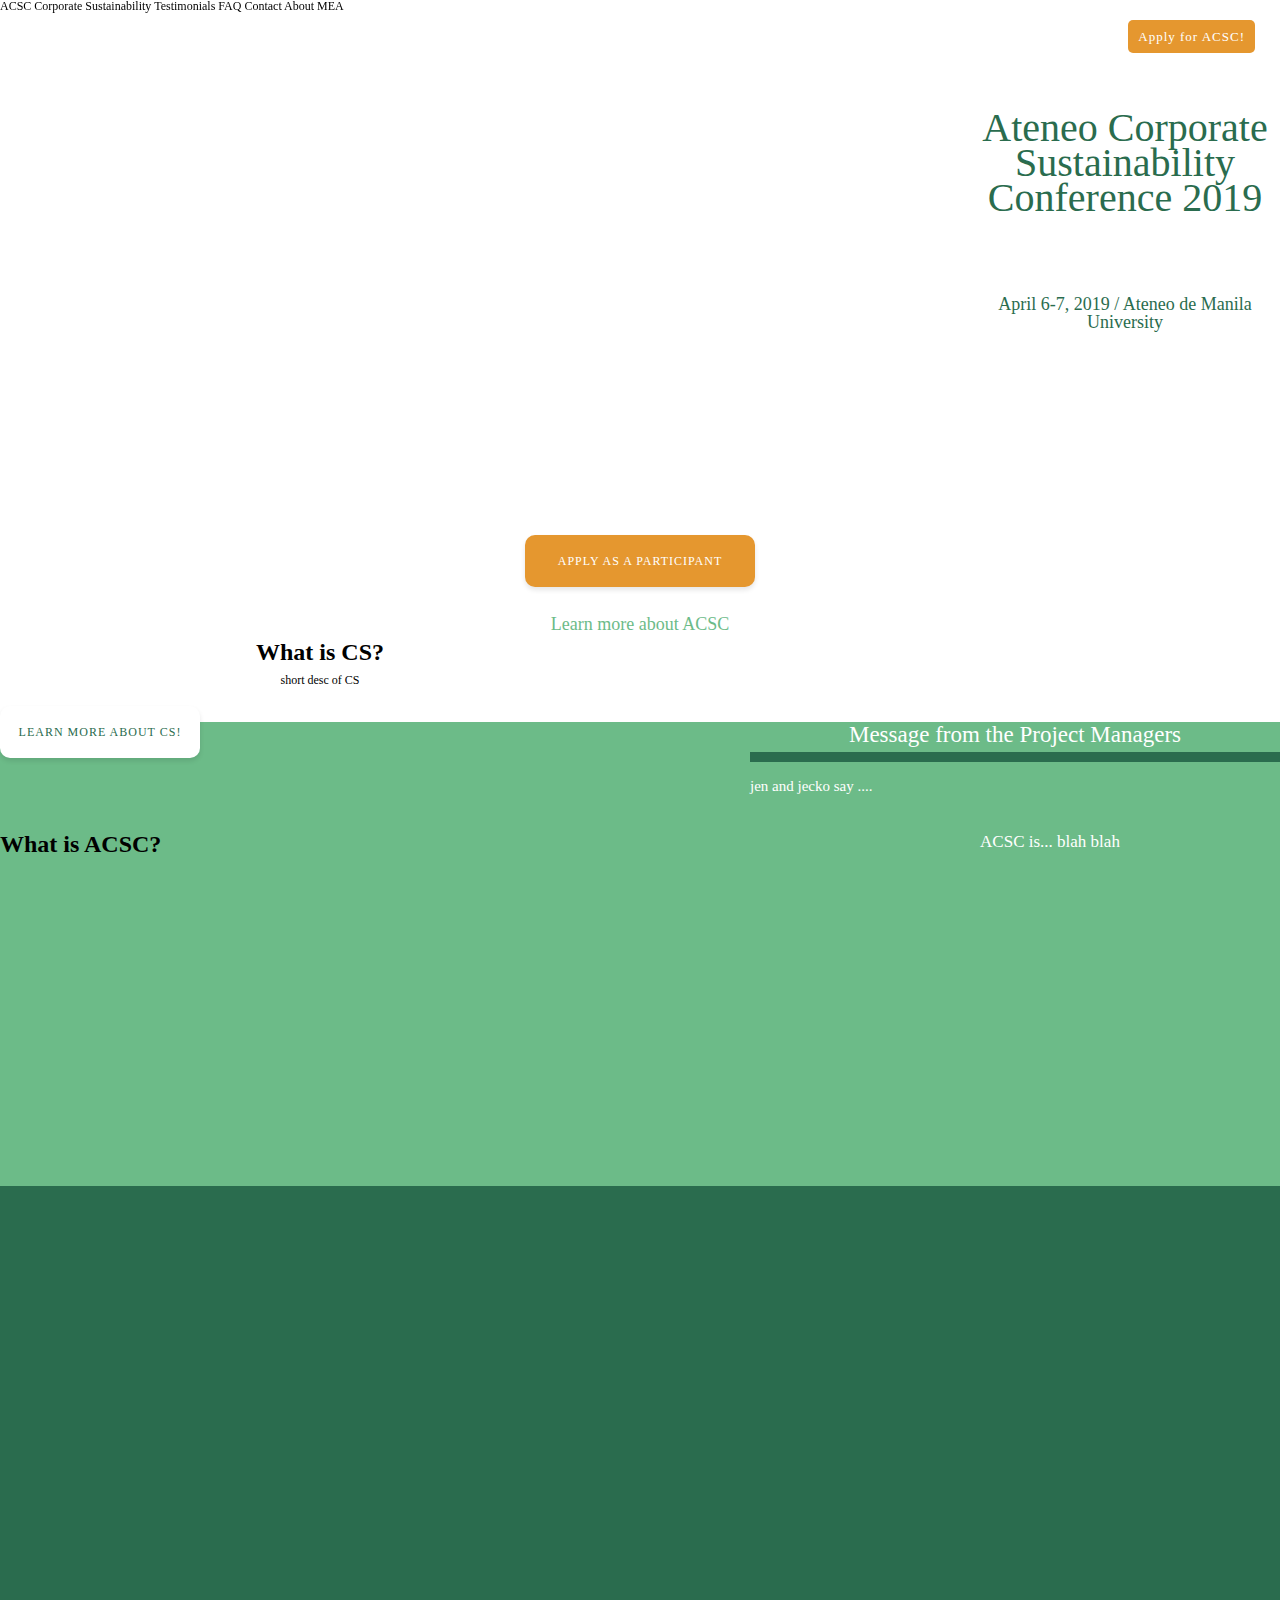
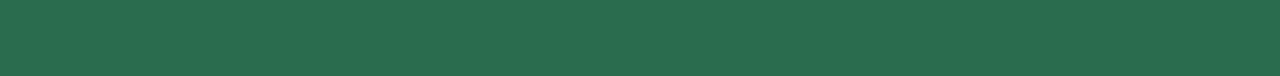
<file: acsctest.html>
<!DOCTYPE html>
<html lang="en">

<head>
  <meta charset="UTF-8">
  <meta name="viewport" content="width=device-width, minimum-scale = 1.0, initial-scale = 1.0, maximum-scale = 5.0, user-scalable=yes, shrink-to-fit=no">
  <meta http-equiv="X-UA-Compatible" content="ie=edge">
  <link rel="shortcut icon" href="ICONHERE">

  <meta name="description" content="DESCOFACSC">

   <meta property="og:title" content="Ateneo Corporate Sustainability Conference 2019">
   <meta property="og:type" content="website">
   <meta property="og:image" content="IMAGEFORLOADING">

  <link rel="stylesheet" href="./style.css">
  <link rel="stylesheet" href="https://cdn.linearicons.com/free/1.0.0/icon-font.min.css">

  <link href="https://fonts.googleapis.com/css?family=Roboto" rel="stylesheet">

      <script src='./scripts/jquery.min.js'></script>

  <title>ACSC 2019</title>
</head>

<body>

<div id="acsc-landing">

  <div id="acsc-nav">
    <a href="#acsc-about">ACSC</a>
    <a href="#cs">Corporate Sustainability</a>
    <a href="#testimonials">Testimonials</a>
    <a href="#faq">FAQ</a>
    <a href="#contact">Contact</a>
    <a href="/">About MEA</a>
    <a href="apply"><div class="nav-apply">Apply for ACSC!</div></a>
  </div>

  <div class="land-content">
    <div class="land-logo"></div>

    <h1>Ateneo Corporate Sustainability Conference 2019</h1>
    <h2>April 6-7, 2019 / Ateneo de Manila University</h2>
    <a href="apply"><div class="land-apply">Apply as a participant</div></a>

    <h3>Learn more about ACSC</h3>
    <a href="#acsc-about"><div class="land-arrow"><span class="lnr lnr-chevron-down"></span></div></a>
  </div>

</div>

<div id="acsc-about">

<h1>What is ACSC?</h1>
<div class="about-desc">
  ACSC is... blah blah
</div>
<div class="about-img"></div>

<div class="about-pm">
  <h2>Message from the Project Managers</h2>
  <p>jen and jecko say ....</p>
  <div class="pm-jen"></div>
  <div class="pm-jecko"></div>
</div>

</div>

<div id="acsc-cs">
<h1>What is CS?</h1>
<p>short desc of CS</p>

<a href="cspage"><div class="cs-button">Learn more about CS!</div></a>

</div>

<div id="acsc-testimonials">

</div>

</body>
</html>
</file>
<file: style.css>
html { scroll-behavior: smooth; }

body { margin: 0px; font: 12px Antic, sans-seirf; line-height: 100%; }
a { text-decoration: none; color: black; cursor: crosshair; }

#acsc-landing { background: white; height: 100%; }

/* navbar */
#acsc-nav { background: white; position: fixed; top: 0px; left: 0px; width: 100%; height: 75px; z-index: 1000; }

.navlogo { position: absolute; top: 10px; left: 25px; z-index: 5; }
.navlogowhite { position: absolute; top: 0px; left: 0px; }
.navlogogreen { position: absolute; top: 0px; left: 0px; }
.navlogo img { width: 21px; }
.normalnav .navlogogreen { opacity: 0; }
.acsc-nav-alt .navlogogreen { opacity: 1; }
.acsc-nav-alt .homelink { color: #2a6c4e; }
.acsc-nav-alt .homelink:hover { border-color: #2a6c4e; }

.nav-apply { position: fixed; top: 20px; right: 25px; background: #e5972f; color: white; padding: 10px; border-radius: 5px; margin: 0px; font: 13px/13px Antic; transition: 0.5s background ease-in-out; letter-spacing: 1px;  z-index: 1000; }
.nav-apply:hover { top: 21px; box-shadow: 0px 3px 5px rgba(0,0,0,0.2); }

.homelink { position: absolute; top: 19px; left: 60px; ; color: white; margin: 0px; font: 14px/33px Antic; letter-spacing: 1px; display: inline-block; transition: 0.4s all ease-in-out; border-bottom: 4px solid transparent; }
.homelink:hover { border-color: white; }
.homelink { display: none; }

.navlinks { margin: 0px; position: absolute; left: 25px; top: 3px; width: 640px; }

.navlinks ul li { margin: 0px;
  display: inline;
  text-align: center;
}

.navlinks li a {  color: #2a6c4e; margin: 0px; font: 13px/33px Antic; letter-spacing: 1px; dtransition: 0.5s all ease-in-out; display: inline-block; width: 17%; }
.test { letter-spacing: 0px!important; }
.two:hover ~ hr {
  margin-left: 17.5%;
}

.three:hover ~ hr {
  margin-left: 35.5%;
}

.four:hover ~ hr {
  margin-left: 53%;
}

.five:hover ~ hr { margin-left: 70.5%; }

hr {
  height: 4px;
  width: 17%;
  margin: 0;
  background: white;
  border: none;
  transition: .3s margin-left ease-in-out;
}

.head-count { position: absolute; top: 5px; right: 226px; }
.head-count-desc { position: absolute; top: 28px; right: 170px; }

/* color changing */
.normalnav { background: #6cbb88; width: calc(100% - 95px); height: 35px; padding: 20px; padding-left: 75px; font: 15px Antic; color: white; transition: 0.5s all ease-in-out; }
.normalnav a { color: white!important; }
.normalnav .nav-apply { background: white; color: #2a6c4e; }
.acsc-nav-alt { background: white; width: calc(100% - 95px); height: 35px;  padding: 20px; padding-left: 75px; font: 15px Antic; color: #2a6c4e; transition: 0.5s all ease-in-out; }
.acsc-nav-alt hr { background: #2a6c4e; }

/* landing */
.land-content { padding: 140px 40px 80px 40px; text-align: center; }

.land-logo { width: 420px; height: 365px; position: relative; margin: auto; margin-top: 0px; }
.land-logo img { width: 140px; position: absolute; top: 0px; left: 0px; }
.land-content h1 { margin: 0px; color: #2a6c4e; font: 40px/35px Baron Neue; width: 310px; position: absolute; top: 110px; right: 0px; }
.land-content h1 span { color: #e5972f; }
.land-content h2 { margin: 0px; color: #2a6c4e; font: 18px/18px Antic; width: 310px; position: absolute; top: 295px; right: 0px;  }

.land-apply { background: #e5972f; width: 200px; margin: auto; text-align: center; font: 12px/12px Antic; text-transform: uppercase; letter-spacing: 1px; padding: 20px 15px; border-radius: 10px; color: white; box-shadow: 0px 3px 5px rgba(0,0,0,0.1); margin-top: 30px;  }
.land-apply:hover { position: relative; top: 2px; box-shadow: 0px 3px 6px rgba(0,0,0,0.2);  }

.land-content h3 { margin-top: 30px; color: #6cbb88; font: 18px/15px Antic; margin-bottom: 10px; }
.land-arrow { color: #6cbb88; }
.land-arrow span { font-size: 20px; text-shadow: 0px 0px 8px rgba(0,0,0,0.2); }
.land-arrow:hover { color: #e5972f; }

/* about */

#acsc-about { background: #6cbb88; padding: 100px 0px 0px 0px; position: relative; margin: 0px;  }

.about-cont { margin: auto; width: 780px; height: 320px; position: relative; padding-bottom: 20px; }
.about-cont h1 { font: 50px/50px Baron Neue; position: absolute; top: 30px; margin: 0px; left: 375px; color: white; border-bottom: 10px solid #2a6c4e; padding-bottom: 5px; }
.about-desc  { position: absolute; top: 110px; right: 0px; text-align: center; font: 17px/20px Antic; width: 460px;  color: white; }
.about-desc b {  background: #e5972f;  font-weight: normal; }
.about-img { width: 320px; height: 320px; border-radius: 100%; overflow: hidden; }
.about-img img { width: 320px; height: 320px; border-radius: 100%; }


/* pm + mea */
#about-pmmea { margin: 0px auto 0px auto; position: relative; height: 570px; background: #6cbb88; }

/* about mea */

.about-mea { width: 450px; height: 140px; padding: 40px; position: absolute; top: 20px; left: 0px; background: white; box-shadow: 8px 8px 0px #e5972f; text-align: right; }
.about-mea img { display: none; }
.about-mea h1 { text-align: right; margin: 0px; background: #e5972f; color: white; display: inline-block; padding: 5px; font: 20px/20px Baron Neue; }
.about-mea p { margin: 8px 0px; text-align: right; font: 13px/16px Antic; }
.about-mea p b {  border-bottom: 2px solid #e5972f;  font-weight: normal; }
/* message from PMs */

.pm-contain { width: 70%; margin: auto; position: relative; height: 460px; left: 50px; }

.about-pm { height: 450px; position: absolute; top: 0px; right: 0px; text-align: right; width: 530px; }
.about-pm h2 { margin: 0px; text-align: center; font: 23px/25px Baron Neue; color: white; border-bottom: 10px solid #2a6c4e; padding-bottom: 5px; display: block; }
.about-pm h3 { margin: 0px; font: 18px/18px Antic; color: white; background: #e5972f; display: inline-block; padding: 5px; }
.about-pm h4 { margin: 0px; font: 15px/15px Antic; color: white; }

.about-pm p { margin-right: 0px; font: 15px/18px Antic; text-align: justify; color: white; }
.about-pm p b {  background: #e5972f;  font-weight: normal; }
.about-pm img { width: 100px; height: 100px; }
.pm-jen { width: 100px; height: 100px; overflow: hidden; border-radius: 100%; position: absolute; bottom: 0px; right: 350px; }
.pm-jecko { width: 100px; height: 100px; overflow: hidden; border-radius: 100%; position: absolute; bottom: 0px; right: 240px; }


/* what is cs */

#acsc-cs { position: absolute; text-align: center;  height: 190px; width: 50%; bottom: 80px; padding-top: 100px; }

.cs-part { width: 530px; left: 20%; position: relative; height: 130px; text-align: left; }

.cs-cont { }

.cs-cont h1 { margin: 0px; text-align: left; font: 35px/35px Baron Neue; color: white; border-bottom: 10px solid #2a6c4e; display: inline-block; padding-bottom: 5px; }
.cs-cont p { margin: 15px 0px; text-align: left; font: 15px/18px Antic; color: white; }
.cs-cont p i { border-bottom: 2px solid #e5972f; }

.cs-button { background: white; width: 170px; text-align: center; font: 12px/12px Antic; text-transform: uppercase; letter-spacing: 1px; padding: 20px 15px; border-radius: 10px; color: #2a6c4e; box-shadow: 0px 3px 5px rgba(0,0,0,0.1); margin-top: 20px; }
.cs-button:hover { margin-top: 22px; box-shadow: 0px 3px 6px rgba(0,0,0,0.2);  }

/* schedule of events */
#acsc-sched { padding: 70px; text-align: center; }
#acsc-sched h1 { margin: 0px; font: 35px/35px Baron Neue; color: #e5972f; border-bottom: 8px solid #2a6c4e; padding-bottom: 8px; display: inline-block;  }
#acsc-sched h2 { margin: 0px; margin-top: 40px;  font: 18px/18px Antic; text-transform: uppercase; background: #2a6c4e; display: inline-block; color: white; padding: 5px;  }
#acsc-sched h3 { margin: 0px; font: 14px/28px Antic; color: #2a6c4e; }
#acsc-sched p { display: block; font: 15px/19px Antic; }
#acsc-sched span { display: inline-block; width: 40%; text-align: right; margin-right: 1%;  }
#acsc-sched p i { background: #e5972f; color: white; padding: 5px; font-style: normal; }
#acsc-sched b { width: 59%; display: inline-block; text-align: left; margin: 0px; }

/* testimonials */

#acsc-testimonials { background: #2a6c4e; margin: 0px; padding: 70px; text-align: center; min-height: 350px; }
#acsc-testimonials h1 { margin: 0px; font: 35px/35px Baron Neue; color: white; border-bottom: 5px solid white; padding-bottom: 8px; display: inline-block;  }

.ACSCslider img { width: 250px; height: 250px; border-radius: 100%; margin: auto; }
.ACSCslider div { text-align: center; }
.ACSCslider h2 { font: 20px/20px Baron Neue; color: #e5972f; background: white; padding: 5px 8px; display: inline-block; margin: 0px; margin-top: 15px;  }
.ACSCslider h3 { margin: 0px; margin: 8px 0px; color: white; font: 15px/15px Antic; border-bottom: 2px solid #e5972f; padding-bottom: 5px; }
.ACSCslider p { text-align: justify; color: white; font: 15px/18px Antic; max-height: 300px; overflow: auto; padding-right: 5px; }
.ACSCslider p b {  background: #e5972f;  font-weight: normal; }
.ACSCslider p i { border-bottom: 2px solid #e5972f; font-style: normal; }

/* faq */
#acsc-faq { padding: 100px 0px; text-align: center; border-bottom: 0px solid #2a6c4e; width: 70%; margin: auto;  }

.faqmain { width: 45%; float: left; }
.faqmain h1 { margin: 0px; font: 30px/30px Baron Neue; }

.faq-con { margin-top: 30px; }

.accordion {
  background-color: #f3f3f3;
  color: #444;
  cursor: pointer;
  padding: 20px;
  width: 100%;
  border: none;
  text-align: left;
  outline: none;
  font-size: 15px;
  transition: 0.4s; font: 14px/15px Antic;
margin: 0px;
border-bottom: 2px solid #2a6c4e;
}

.accordion:hover {
  background-color: #e5972f;
color: white;
}

.active { background: #2a6c4e; color: white; }

.accordion:after {
  content: '\002B';
  color: #777;
  font-weight: bold;
  float: right;
  margin-left: 5px;
}
.accordion:hover:after { color: white; }
.active:after {
  content: "\2212";
color: #2a6c4e;
}

.panel {
  background-color: white;
  max-height: 0;
  overflow: hidden;
  transition: max-height 0.2s ease-out;
font: 13px/16px Antic; text-align: justify; padding: 5px 0px;

}

.panel a, .panel b { border-bottom: 2px solid #e5972f; }
.clearing { clear: both; }
.faqdates { width: 45%; float: right; }

.faqdates h1 { margin: 0px; font: 30px/30px Baron Neue; margin-bottom: 10px; }
.faqdates h2 { margin: 0px; margin-top: 30px; font: 30px/30px Baron Neue;}
.faq-button { margin: auto; background: #2a6c4e; width: 200px; text-align: center; font: 12px/12px Antic; text-transform: uppercase; letter-spacing: 1px; padding: 20px 15px; border-radius: 10px; color: white; box-shadow: 0px 3px 5px rgba(0,0,0,0.1); margin-top: 20px; margin-bottom: 40px;  }
.faq-button:hover { box-shadow: 0px 3px 6px rgba(0,0,0,0.2); position: relative; top: 2px;  }

.calen-desc { text-align: left; margin-bottom: 40px; }
.calen-desc span { display: block; font: 14px/27px Antic; }
.calen-desc span b { background: #2a6c4e; padding: 4px; color: white; text-transform: uppercase; font-size: 12px; letter-spacing: 1px; }

.end-button { margin: auto; background: #e5972f; width: 200px; text-align: center; font: 12px/12px Antic; text-transform: uppercase; letter-spacing: 1px; padding: 20px 15px; border-radius: 10px; color: white; box-shadow: 0px 3px 5px rgba(0,0,0,0.1); margin-top: 20px;   }
.end-button:hover { margin-top: 22px; box-shadow: 0px 3px 6px rgba(0,0,0,0.2);  }

/* footer */
#acsc-footer { width: 100%; background: #2a6c4e; position: relative; height: 90px; }
.footer-cred { position: absolute; top: 15px; left: 15px; color: white; font: 13px/13px Antic; width: 540px;   }
.footer-logos { position: absolute; top: 32px; right: 120px; }
.footer-logos img { width: 70px;}
.footer-acsc { position: absolute; top: 23px; right: 45px; width: 70px; height: 50px; background: none; }
.footer-acsc img { width: 50px; }
.footer-fb { position: absolute; top: 30px; right: 20px; height: 30px; overflow: hidden; }
.footer-fb a { margin: 0px; }
.footer-fb img { width: 30px; }


/* app form */
#acsc-apps { background: white; padding-top: 120px; padding-bottom: 50px; width: 75%; margin: auto; ; }

#apps-main { border-bottom: 1px solid #e5972f; padding-bottom: 25px; }
#apps-main h1 { margin: 0px; text-align: center; font: 30px/30px Baron Neue; color: #e5972f; border-bottom: 8px solid #e5972f; padding-bottom: 8px; margin-bottom: 15px;  }
#apps-main h2 { margin: 0px; color: #2a6c4e; font: 20px/25px Antic; }
#apps-main h2 span { background: #2a6c4e; color: white; width: 25px; display: inline-block; height: 25px; line-height: 25px; text-align: center; border-radius: 100%; }
#apps-main p { margin: 5px 0px 15px 0px; font: 14px/16px Antic, sans-serif; }
#apps-main b { border-bottom: 2px solid #e5972f; }

#app-cont { margin-top: 40px; }
#app-cont h1 { line-height: 110%; color: #2a6c4e;  }
#app-cont h2 { line-height: 110%; color: #2a6c4e; font: 20px/20px Antic; margin: 20px 0px 0px 0px; }
#app-cont h3 { line-height: 110%; margin: 3px 0px 15px 0px; font: 20px/20px Antic; color: #6cbb88; }
#app-cont h4 { margin: -5px 0px 15px 0px; font: 15px/21px Antic;  }
#app-cont h4 b { border-bottom: 2px solid #e5972f; }

#app-cont input { padding: 20px; ; font-family: Roboto, sans-serif; font-size: 14px; line-height: 14px; border-radius: 5px; border: 0px solid; background: white; border: 1px solid #6cbb88; width: calc(100% - 40px); color: black; margin: 0px; margin-bottom: 15px; margin-right: 10px; }
#app-cont input:focus { color: black; background: #fafafa; }

#app-cont textarea { -webkit-box-sizing: border-box;
       -moz-box-sizing: border-box;
            box-sizing: border-box; width: calc(100%-40px); padding: 20px; ; font-family: Roboto, sans-serif; font-size: 14px; line-height: 14px; border-radius: 5px; border: 0px solid; background: white; border: 1px solid #6cbb88; width: 100%; color: black; margin: 0px; margin-bottom: 15px; margin-right: 10px; }
#app-cont textarea:focus { color: black; background: #fafafa; }

#app-cont .app-gen input { width: 45%; }
.row2 { text-align: left; }
#app-cont .row2 input { width: 24%; }


.CScheckb { }
.CScheckb label { position: relative; width: 60px; display: inline-block; }
.CScheckb .howdidu label { width: 300px; display: block; margin-bottom: 10px; }
#pubpriv label { position: relative; width: 300px; display: inline-block; }
#pubpriv { padding-bottom: 15px; }

.CScheckb input {
    position: absolute;
    opacity: 0;
    cursor: pointer;
}

/* Create a custom radio button */
.CScheckb label:hover input ~ .checkmark {
    background-color: #ccc;
}

.checkmark {
    position: absolute;
    top: 0;
    left: 0;
    height: 20px;
    width: 20px;
    background-color: #eee;
    border-radius: 50%;
}

/* When the radio button is checked, add a blue background */
.CScheckb input:checked ~ .checkmark {
    background-color: #6cbb88!important;
}

/* Create the indicator (the dot/circle - hidden when not checked) */
.checkmark:after {
    content: "";
    position: absolute;
    display: none;
}

/* Show the indicator (dot/circle) when checked */
.CScheckb input:checked ~ .checkmark:after {
    display: block;
}

/* Style the indicator (dot/circle) */
.CScheckb .checkmark:after {
 	top: 6px;
	left: 6px;
	width: 8px;
	height: 8px;
	border-radius: 50%;
	background: white;
}

.CScheckb label b { font-size: 16px; line-height: 20px; ; position: relative; left: 26px; }

#app-cont .otherstext input { padding: 10px; margin: 0px; margin-left: 30px; width: 300px }

#app-cont button { background: #2a6c4e; padding: 15px; font: 15px/15px Antic; color: white; border-radius: 10px; width: 100%; margin: 40px 0px; cursor: pointer; }


/* CS info page */
#csmain { padding-top: 125px; text-align: center; }
#csintro { padding-bottom: 30px; }
#csintro h1 { margin: 0px; font: 45px/45px Baron Neue; color: #e5972f; }
#csintro p { margin: 30px auto; font: 14px/15px Antic; border-bottom: 2px solid #e5972f; width: 60%; padding-bottom: 30px; }
#csintro h3 { width: 60%; margin: auto; font: 15px/16px Antic; }

#csmain ul { text-align: left; }

#first { background: #2a6c4e; color: white; padding: 70px 40px 20px 40px; }
#first h1, #first h2 { margin: 0px; font: 30px/30px Baron Neue; width: 80%; margin: auto; text-align: left; clear: both;  }
#first h2 { text-align: right; }
#first ul { margin: 5px 0px; font: 16px/22px Antic; text-align: justify; width: 70%; margin-bottom: 50px; }
#second { background: white; color: #2a6c4e; padding: 70px 40px 20px 40px; }
#second h1, #second h2 { margin: 0px; font: 30px/30px Baron Neue; width: 80%; margin: auto; text-align: left; clear: both;  }
#second h2 { text-align: right; }
#second ul { margin: 5px 0px; font: 16px/22px Antic; text-align: justify; width: 70%; margin-bottom: 50px; }
#second h3 { font: 35px/35px Baron Neue; width: 80%; margin: auto; text-align: center; color: #e5972f; border-bottom: 2px solid #e5972f; padding-bottom: 10px; margin-bottom: 45px; }

.left { width: 80%; margin: auto; }
.right { width: 80%; margin: auto; text-align: right; }
.right ul { float: right; }
.right:after { content: ""; clear: both; }
.leftimg { float: left; width: 30%; margin-top: 140px;  }
.leftimg img { width: 100%; }

#csmain ul i { font-style: normal; color: #e5972f; }
#csmain ul span { background: #e5972f; text-transform: uppercase; padding: 3px; color: white; }
#csmain ul b { font-weight: normal; border-bottom: 2px solid #e5972f; }

#references { text-align: left; padding: 30px 40px;  background: #6cbb88;  color: white; font: 13px/13px Antic; }
#references h1 { margin: 0px; font: 30px Baron Neue; margin: auto;  }
#references ol { margin-top: 0px; margin-bottom: 5px; }

#references li { word-wrap: break-word; }

/* scrollbar */
::-webkit-scrollbar {
  width: 10px;
}
::-webkit-scrollbar-track {
  background: white;
}
::-webkit-scrollbar-thumb {
  background: #e5972f;
}
::-webkit-scrollbar-thumb:hover {
  background: #c98428;
}

/**** RESPONSIVENESS ****/

@media screen and (max-width: 1350px) {
.cs-part { width: 450px; }
}

@media screen and (max-width: 1240px) {
.pm-contain { width: 70%; margin: auto; position: relative; height: 480px; left: 100px; }

.about-pm { height: 500px; position: absolute; top: 00px; right: 0px; text-align: right; width: 450px; }

.cs-part { width: 400px; }
}

@media screen and (max-width: 1200px) {

#acsc-faq { width: 80%;  }
.faqmain { width: 48%; float: left; }
.faq-con { margin-top: 30px; }
.clearing { clear: both; }
.faqdates { width: 48%; float: right; }

}

@media screen and (max-width: 1090px) {
.leftimg { float: none; width: 70%; margin-top: 0px;  margin: 20px auto;  }
.leftimg img { width: 100%; }
}

@media screen and (max-width: 1070px) {

/* pm + mea */
#about-pmmea { margin: 0px auto 0px auto; position: relative; height: auto; background: #6cbb88; }

/* about mea */

.about-mea { width: 450px; height: 140px; padding: 40px; position: static; margin-top: 20px;  background: white; box-shadow: 8px 8px 0px #e5972f; text-align: right; }

/* message from PMs */

.pm-contain { width: 50%; margin: auto; position: static; height: auto; }

.about-pm { height: auto; position: static; margin-top: 60px; right: 0px; text-align: center; width: 100%; }
.about-pm p { margin-right: auto; }
.pm-jen { position: static; margin: auto; display: inline-block; margin-top: 20px; }
.pm-jecko { position: static; margin: auto; display: inline-block; margin-left: 10px; }


/* what is cs */

#acsc-cs { position: static; text-align: center; height: auto; width: auto; margin: auto; padding-top: 50px; left: auto; padding-bottom: 150px; text-align: center; }

.cs-part { width: 80%; position: static; left: 0%; height: 190px; text-align: left; text-align: center; margin: auto; }

.cs-cont { text-align: center; }

.cs-cont h1 { margin: 0px; text-align: left; font: 35px/35px Baron Neue; color: white; border-bottom: 10px solid #2a6c4e; display: inline-block; padding-bottom: 5px; }
.cs-cont p { margin: 15px 0px; font: 15px/18px Antic; color: white; text-align: center; }

.cs-button { background: white; width: 170px; text-align: center; font: 12px/12px Antic; text-transform: uppercase; letter-spacing: 1px; padding: 20px 15px; border-radius: 10px; color: #2a6c4e; box-shadow: 0px 3px 5px rgba(0,0,0,0.2); margin: auto; margin-top: 30px; margin-bottom: 30px; position: static; }


}



@media screen and (max-width: 820px) {

.about-cont { margin: auto; width: 80%; height: auto; position: relative; padding-bottom: 20px; text-align: center; }
.about-cont h1 { position: static; margin: 0px; color: white; padding-top: 20px; text-align: center; display: inline-block; }
.about-desc  { position: static; text-align: justify; font: 17px/20px Antic; width: 100%; color: white; padding-top: 20px; }
.about-img { background-size: 280px; width: 280px; height: 280px; margin: auto; }


}

@media screen and (max-width: 800px) {
#first, #second { padding: 70px 20px 20px 20px; }
#first h1, #first h2, #second h1, #second h2 { width: 90%; margin: auto; }
#first ul {width: 90%; }
#second ul { width: 90%; margin-bottom: 50px; }
#second h3 { width: 80%; }

.left { width: 90%; margin: auto; }
.right { width: 90%; margin: auto; }
.right ul { float: none; }
.leftimg { float: none; width: 80%; margin-top: 0px;  margin: 20px auto;  }
.leftimg img { width: 100%; }
}

@media screen and (max-width: 764px) {
  #acsc-sched span { width: 30%; }
#acsc-sched b { width: 69%; }
.navlogo { left: 20px; }
.navlinks { left: 10px; }
.navlinks li a { width: 15%; }
.test { letter-spacing: 0px!important; }
.two:hover ~ hr {
  margin-left: 15.5%;
}

.three:hover ~ hr {
  margin-left: 31.5%;
}

.four:hover ~ hr {
  margin-left: 47%;
}

.five:hover ~ hr { margin-left: 63%; }

hr {
  width: 15%;
}

.nav-apply { right: 15px; }

#acsc-faq { width: 80%;  }
.faqmain { width: 100%; float: none; }
.faq-con { margin-top: 30px; }
.clearing { clear: both; }
.faqdates { width: 100%; float: none; margin-top: 40px; }

#acsc-footer { height: auto; text-align: center; padding: 30px 0px; }
.footer-cred { text-align: center; position: relative; border-top: 1px solid white; padding-top: 20px; top: auto; left: auto; margin: auto; width: 85%; margin-top: 20px; }
.footer-logos { position: static; top: auto; right: auto; display: inline-block; }
.footer-acsc { position: static; top: auto; right: auto; background: none; display: inline-block; }
.footer-fb { position: relative; top: -3px; margin-left: 10px; left: 0px; display: inline-block; }

}


@media screen and (max-width: 880px) {
.navlinks { display: none; }
.navlinks li a { width: 15%; }
.homelink { display: inline-block; }
}


@media screen and (max-width: 720px) {

.pm-contain { width: 70%; }

}

@media screen and (max-width: 550px) {
  #acsc-testimonials { padding: 70px 0px; }
.slider { width: 85%; }
.ACSCslider img { width: 100%; height: 100%; }
.ACSCslider div { position: relative; }
}

@media screen and (max-width: 540px) {

.about-mea { width: calc(100% - 68px); height: auto; padding: 30px; position: static; margin-top: 20px;  background: white; box-shadow: 8px 8px 0px #e5972f; text-align: right; }

.about-mea h1 { text-align: center; margin: 0px; background: white; color: #e5972f; display: inline-block; padding: 5px; font: 20px/20px Baron Neue; }
.about-mea p { text-align: center; }

}

@media screen and (max-width: 500px) {

.land-content { padding: 140px 15px 80px 15px; }

.land-logo { width: 290px; height: 330px; position: relative; margin: auto; margin-top: 0px; }
.land-logo img { width: 110px; position: absolute; top: 0px; left: 0px; }
.land-content h1 { font: 30px/27px Baron Neue; width: 215px; top: 100px; }
.land-content h2 { bottom: 0px; right: 0px;  width: 290px; }

}

@media screen and (max-width: 480px) {
  #acsc-sched { padding: 70px 40px; text-align: center; }
#acsc-sched span { width: 25%; margin-right: 3%;  }
#acsc-sched b { width: 72%; }
#app-cont .otherstext input { width: calc(100% - 55px); }
.ACSCslider h2 { font: 16px/16px Baron Neue; }
.ACSCslider h3 { margin: 0px; margin: 8px 0px; color: white; font: 15px/15px Antic; border-bottom: 2px solid #e5972f; padding-bottom: 5px; }



.head-count { position: absolute; top: 5px; right: 216px; }
.head-count-desc { position: absolute; top: 28px; right: 160px; }
}

@media screen and (max-width: 375px) {

.head-count { position: absolute; top: 5px; right: 160px; }
.head-count-desc { display: none; }
}

@media screen and (max-width: 320px) {
  #acsc-sched { padding: 70px 30px; text-align: center; }
#acsc-sched span { width: 28%; margin-right: 3%;  }
#acsc-sched b { width: 69%; }
#app-cont .otherstext input { width: calc(100% - 55px); }

.head-count { display: none; }
.head-count-desc { display: none; }
}
</file>
